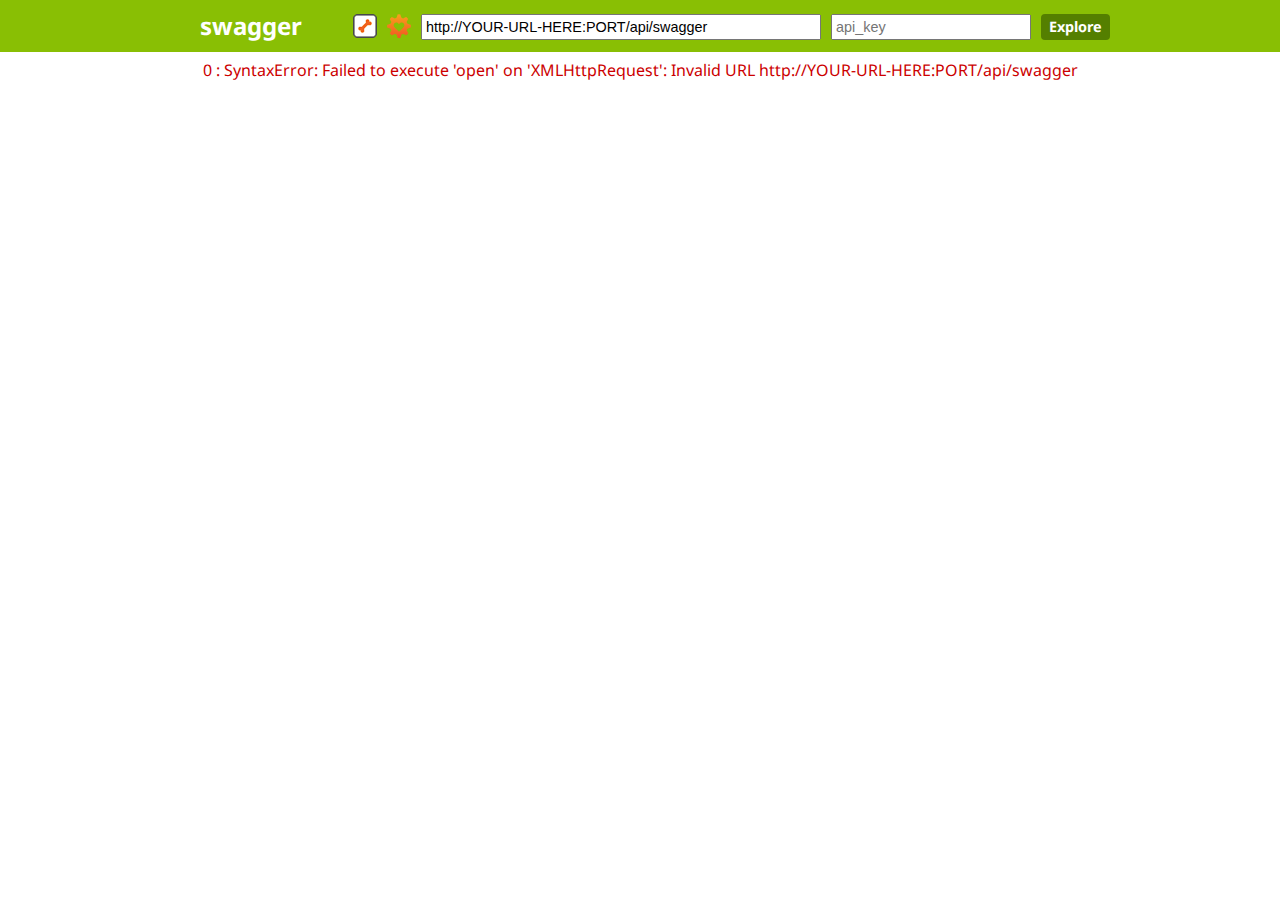
<file: AutoSend/SwaggerUI/index.html>
<html>
<head>
    <title>Swagger UI</title>
    <link href='http://fonts.googleapis.com/css?family=Droid+Sans:400,700' rel='stylesheet' type='text/css'/>
    <link href='css/screen.css' media='screen' rel='stylesheet' type='text/css'/>
    <script src='lib/jquery.min.js' type='text/javascript'></script>
    <script src='lib/jquery.slideto.min.js' type='text/javascript'></script>
    <script src='lib/jquery.wiggle.min.js' type='text/javascript'></script>
    <script src='lib/jquery.ba-bbq.min.js' type='text/javascript'></script>
    <script src='lib/handlebars.runtime-1.0.0.beta.6.js' type='text/javascript'></script>
    <script src='lib/underscore-min.js' type='text/javascript'></script>
    <script src='lib/backbone-min.js' type='text/javascript'></script>
    <script src='lib/swagger.js' type='text/javascript'></script>
    <script src='swagger-ui.js' type='text/javascript'></script>

    <style type="text/css">
        .swagger-ui-wrap {
            max-width: 960px;
            margin-left: auto;
            margin-right: auto;
        }

        .icon-btn {
            cursor: pointer;
        }

        #message-bar {
            min-height: 30px;
            text-align: center;
            padding-top: 10px;
        }

        .message-success {
            color: #89BF04;
        }

        .message-fail {
            color: #cc0000;
        }
    </style>

    <script type="text/javascript">
        $(function () {
            window.swaggerUi = new SwaggerUi({
                discoveryUrl:"http://YOUR-URL-HERE:PORT/api/swagger",
                apiKey:"",
                dom_id:"swagger-ui-container",
                supportHeaderParams: false,
                supportedSubmitMethods: ['get', 'post', 'put']
            });

            window.swaggerUi.load();
        });

    </script>
</head>

<body>
<div id='header'>
    <div class="swagger-ui-wrap">
        <a id="logo" href="http://swagger.wordnik.com">swagger</a>

        <form id='api_selector'>
            <div class='input icon-btn'>
                <img id="show-pet-store-icon" src="images/pet_store_api.png" title="Show Swagger Petstore Example Apis">
            </div>
            <div class='input icon-btn'>
                <img id="show-wordnik-dev-icon" src="images/wordnik_api.png" title="Show Wordnik Developer Apis">
            </div>
            <div class='input'><input placeholder="http://example.com/api" id="input_baseUrl" name="baseUrl"
                                      type="text"/></div>
            <div class='input'><input placeholder="api_key" id="input_apiKey" name="apiKey" type="text"/></div>
            <div class='input'><a id="explore" href="#">Explore</a></div>
        </form>
    </div>
</div>

<div id="message-bar" class="swagger-ui-wrap">
    &nbsp;
</div>

<div id="swagger-ui-container" class="swagger-ui-wrap">

</div>

</body>

</html>
</file>
<file: AutoSend/SwaggerUI/css/screen.css>
html, body, div, span, applet, object, iframe,
h1, h2, h3, h4, h5, h6, p, blockquote, pre,
a, abbr, acronym, address, big, cite, code,
del, dfn, em, img, ins, kbd, q, s, samp,
small, strike, strong, sub, sup, tt, var,
b, u, i, center,
dl, dt, dd, ol, ul, li,
fieldset, form, label, legend,
table, caption, tbody, tfoot, thead, tr, th, td,
article, aside, canvas, details, embed,
figure, figcaption, footer, header, hgroup,
menu, nav, output, ruby, section, summary,
time, mark, audio, video {
  margin: 0;
  padding: 0;
  border: 0;
  font-size: 100%;
  font: inherit;
  vertical-align: baseline; }

body {
  line-height: 1; }

ol, ul {
  list-style: none; }

table {
  border-collapse: collapse;
  border-spacing: 0; }

caption, th, td {
  text-align: left;
  font-weight: normal;
  vertical-align: middle; }

q, blockquote {
  quotes: none; }
  q:before, q:after, blockquote:before, blockquote:after {
    content: "";
    content: none; }

a img {
  border: none; }

article, aside, details, figcaption, figure, footer, header, hgroup, menu, nav, section, summary {
  display: block; }

h1 a, h2 a, h3 a, h4 a, h5 a, h6 a {
  text-decoration: none; }
  h1 a:hover, h2 a:hover, h3 a:hover, h4 a:hover, h5 a:hover, h6 a:hover {
    text-decoration: underline; }
h1 span.divider, h2 span.divider, h3 span.divider, h4 span.divider, h5 span.divider, h6 span.divider {
  color: #aaaaaa; }

h1 {
  color: #547f00;
  color: black;
  font-size: 1.5em;
  line-height: 1.3em;
  padding: 10px 0 10px 0;
  font-family: "Droid Sans", sans-serif;
  font-weight: bold; }

h2 {
  color: #89bf04;
  color: black;
  font-size: 1.3em;
  padding: 10px 0 10px 0; }
  h2 a {
    color: black; }
  h2 span.sub {
    font-size: 0.7em;
    color: #999999;
    font-style: italic; }
    h2 span.sub a {
      color: #777777; }

h3 {
  color: black;
  font-size: 1.1em;
  padding: 10px 0 10px 0; }

div.heading_with_menu {
  float: none;
  clear: both;
  overflow: hidden;
  display: block; }
  div.heading_with_menu h1, div.heading_with_menu h2, div.heading_with_menu h3, div.heading_with_menu h4, div.heading_with_menu h5, div.heading_with_menu h6 {
    display: block;
    clear: none;
    float: left;
    -moz-box-sizing: border-box;
    -webkit-box-sizing: border-box;
    -ms-box-sizing: border-box;
    box-sizing: border-box;
    width: 60%; }
  div.heading_with_menu ul {
    display: block;
    clear: none;
    float: right;
    -moz-box-sizing: border-box;
    -webkit-box-sizing: border-box;
    -ms-box-sizing: border-box;
    box-sizing: border-box;
    margin-top: 10px; }

.body-textarea {
  width: 300px;
  height: 100px;
}

p {
  line-height: 1.4em;
  padding: 0 0 10px 0;
  color: #333333; }

ol {
  margin: 0px 0 10px 0;
  padding: 0 0 0 18px;
  list-style-type: decimal; }
  ol li {
    padding: 5px 0px;
    font-size: 0.9em;
    color: #333333; }

.markdown h3 {
  color: #547f00; }
.markdown h4 {
  color: #666666; }
.markdown pre {
  font-family: "Anonymous Pro", "Menlo", "Consolas", "Bitstream Vera Sans Mono", "Courier New", monospace;
  background-color: #fcf6db;
  border: 1px solid black;
  border-color: #e5e0c6;
  padding: 10px;
  margin: 0 0 10px 0; }
  .markdown pre code {
    line-height: 1.6em; }
.markdown p code, .markdown li code {
  font-family: "Anonymous Pro", "Menlo", "Consolas", "Bitstream Vera Sans Mono", "Courier New", monospace;
  background-color: #f0f0f0;
  color: black;
  padding: 1px 3px; }
.markdown ol, .markdown ul {
  font-family: "Droid Sans", sans-serif;
  margin: 5px 0 10px 0;
  padding: 0 0 0 18px;
  list-style-type: disc; }
  .markdown ol li, .markdown ul li {
    padding: 3px 0px;
    line-height: 1.4em;
    color: #333333; }

div.gist {
  margin: 20px 0 25px 0 !important; }

p.big, div.big p {
  font-size: 1 em;
  margin-bottom: 10px; }

span.weak {
  color: #666666; }
span.blank, span.empty {
  color: #888888;
  font-style: italic; }

a {
  color: #547f00; }

strong {
  font-family: "Droid Sans", sans-serif;
  font-weight: bold;
  font-weight: bold; }

.code {
  font-family: "Anonymous Pro", "Menlo", "Consolas", "Bitstream Vera Sans Mono", "Courier New", monospace; }

pre {
  font-family: "Anonymous Pro", "Menlo", "Consolas", "Bitstream Vera Sans Mono", "Courier New", monospace;
  background-color: #fcf6db;
  border: 1px solid black;
  border-color: #e5e0c6;
  padding: 10px;
  /* white-space: pre-line */ }
  pre code {
    line-height: 1.6em; }

.required {
  font-weight: bold; }

table.fullwidth {
  width: 100%; }
table thead tr th {
  padding: 5px;
  font-size: 0.9em;
  color: #666666;
  border-bottom: 1px solid #999999; }
table tbody tr.offset {
  background-color: #f5f5f5; }
table tbody tr td {
  padding: 6px;
  font-size: 0.9em;
  border-bottom: 1px solid #cccccc;
  vertical-align: top;
  line-height: 1.3em; }
table tbody tr:last-child td {
  border-bottom: none; }
table tbody tr.offset {
  background-color: #f0f0f0; }

form.form_box {
  background-color: #ebf3f9;
  border: 1px solid black;
  border-color: #c3d9ec;
  padding: 10px; }
  form.form_box label {
    color: #0f6ab4 !important; }
  form.form_box input[type=submit] {
    display: block;
    padding: 10px; }
  form.form_box p {
    font-size: 0.9em;
    padding: 0 0 15px 0;
    color: #7e7b6d; }
    form.form_box p a {
      color: #646257; }
    form.form_box p strong {
      color: black; }
    form.form_box p.weak {
      font-size: 0.8em; }
form.formtastic fieldset.inputs ol li p.inline-hints {
  margin-left: 0;
  font-style: italic;
  font-size: 0.9em;
  margin: 0; }
form.formtastic fieldset.inputs ol li label {
  display: block;
  clear: both;
  width: auto;
  padding: 0 0 3px 0;
  color: #666666; }
  form.formtastic fieldset.inputs ol li label abbr {
    padding-left: 3px;
    color: #888888; }
form.formtastic fieldset.inputs ol li.required label {
  color: black; }
form.formtastic fieldset.inputs ol li.string input, form.formtastic fieldset.inputs ol li.url input, form.formtastic fieldset.inputs ol li.numeric input {
  display: block;
  padding: 4px;
  width: auto;
  clear: both; }
  form.formtastic fieldset.inputs ol li.string input.title, form.formtastic fieldset.inputs ol li.url input.title, form.formtastic fieldset.inputs ol li.numeric input.title {
    font-size: 1.3em; }
form.formtastic fieldset.inputs ol li.text textarea {
  font-family: "Droid Sans", sans-serif;
  height: 250px;
  padding: 4px;
  display: block;
  clear: both; }
form.formtastic fieldset.inputs ol li.select select {
  display: block;
  clear: both; }
form.formtastic fieldset.inputs ol li.boolean {
  float: none;
  clear: both;
  overflow: hidden;
  display: block; }
  form.formtastic fieldset.inputs ol li.boolean input {
    display: block;
    float: left;
    clear: none;
    margin: 0 5px 0 0; }
  form.formtastic fieldset.inputs ol li.boolean label {
    display: block;
    float: left;
    clear: none;
    margin: 0;
    padding: 0; }
form.formtastic fieldset.buttons {
  margin: 0;
  padding: 0; }
form.fullwidth ol li.string input, form.fullwidth ol li.url input, form.fullwidth ol li.text textarea, form.fullwidth ol li.numeric input {
  width: 500px !important; }

body {
  font-family: "Droid Sans", sans-serif; }
  body #content_message {
    margin: 10px 15px;
    font-style: italic;
    color: #999999; }
  body #header {
    background-color: #89bf04;
    padding: 14px; }
    body #header a#logo {
      font-size: 1.5em;
      font-weight: bold;
      text-decoration: none;
      background: transparent url(http://swagger.wordnik.com/images/logo_small.png) no-repeat left center;
      padding: 20px 0 20px 40px;
      color: white; }
    body #header form#api_selector {
      display: block;
      clear: none;
      float: right; }
      body #header form#api_selector .input {
        display: block;
        clear: none;
        float: left;
        margin: 0 10px 0 0; }
        body #header form#api_selector .input input {
          font-size: 0.9em;
          padding: 3px;
          margin: 0; }
        body #header form#api_selector .input input#input_baseUrl {
          width: 400px; }
        body #header form#api_selector .input input#input_apiKey {
          width: 200px; }
        body #header form#api_selector .input a#explore {
          display: block;
          text-decoration: none;
          font-weight: bold;
          padding: 6px 8px;
          font-size: 0.9em;
          color: white;
          background-color: #547f00;
          -moz-border-radius: 4px;
          -webkit-border-radius: 4px;
          -o-border-radius: 4px;
          -ms-border-radius: 4px;
          -khtml-border-radius: 4px;
          border-radius: 4px; }
          body #header form#api_selector .input a#explore:hover {
            background-color: #547f00; }
  body p#colophon {
    margin: 0 15px 40px 15px;
    padding: 10px 0;
    font-size: 0.8em;
    border-top: 1px solid #dddddd;
    font-family: "Droid Sans", sans-serif;
    color: #999999;
    font-style: italic; }
    body p#colophon a {
      text-decoration: none;
      color: #547f00; }
  body ul#resources {
    font-family: "Droid Sans", sans-serif;
    font-size: 0.9em; }
    body ul#resources li.resource {
      border-bottom: 1px solid #dddddd; }
      body ul#resources li.resource:last-child {
        border-bottom: none; }
      body ul#resources li.resource div.heading {
        border: 1px solid transparent;
        float: none;
        clear: both;
        overflow: hidden;
        display: block; }
        body ul#resources li.resource div.heading h2 {
          color: #999999;
          padding-left: 0px;
          display: block;
          clear: none;
          float: left;
          font-family: "Droid Sans", sans-serif;
          font-weight: bold; }
          body ul#resources li.resource div.heading h2 a {
            color: #999999; }
            body ul#resources li.resource div.heading h2 a:hover {
              color: black; }
        body ul#resources li.resource div.heading ul.options {
          float: none;
          clear: both;
          overflow: hidden;
          margin: 0;
          padding: 0;
          display: block;
          clear: none;
          float: right;
          margin: 14px 10px 0 0; }
          body ul#resources li.resource div.heading ul.options li {
            float: left;
            clear: none;
            margin: 0;
            padding: 2px 10px;
            border-right: 1px solid #dddddd; }
            body ul#resources li.resource div.heading ul.options li:first-child, body ul#resources li.resource div.heading ul.options li.first {
              padding-left: 0; }
            body ul#resources li.resource div.heading ul.options li:last-child, body ul#resources li.resource div.heading ul.options li.last {
              padding-right: 0;
              border-right: none; }
          body ul#resources li.resource div.heading ul.options li {
            color: #666666;
            font-size: 0.9em; }
            body ul#resources li.resource div.heading ul.options li a {
              color: #aaaaaa;
              text-decoration: none; }
              body ul#resources li.resource div.heading ul.options li a:hover {
                text-decoration: underline;
                color: black; }
      body ul#resources li.resource:hover div.heading h2 a, body ul#resources li.resource.active div.heading h2 a {
        color: black; }
      body ul#resources li.resource:hover div.heading ul.options li a, body ul#resources li.resource.active div.heading ul.options li a {
        color: #555555; }
      body ul#resources li.resource ul.endpoints li.endpoint ul.operations li.operation.get {
        float: none;
        clear: both;
        overflow: hidden;
        display: block;
        margin: 0 0 10px 0;
        padding: 0 0 0 0px; }
        body ul#resources li.resource ul.endpoints li.endpoint ul.operations li.operation.get div.heading {
          float: none;
          clear: both;
          overflow: hidden;
          display: block;
          margin: 0 0 0 0;
          padding: 0;
          background-color: #e7f0f7;
          border: 1px solid black;
          border-color: #c3d9ec; }
          body ul#resources li.resource ul.endpoints li.endpoint ul.operations li.operation.get div.heading h3 {
            display: block;
            clear: none;
            float: left;
            width: auto;
            margin: 0;
            padding: 0;
            line-height: 1.1em;
            color: black; }
            body ul#resources li.resource ul.endpoints li.endpoint ul.operations li.operation.get div.heading h3 span {
              margin: 0;
              padding: 0; }
              body ul#resources li.resource ul.endpoints li.endpoint ul.operations li.operation.get div.heading h3 span.http_method a {
                text-transform: uppercase;
                background-color: #0f6ab4;
                text-decoration: none;
                color: white;
                display: inline-block;
                width: 50px;
                font-size: 0.7em;
                text-align: center;
                padding: 7px 0 4px 0;
                -moz-border-radius: 2px;
                -webkit-border-radius: 2px;
                -o-border-radius: 2px;
                -ms-border-radius: 2px;
                -khtml-border-radius: 2px;
                border-radius: 2px; }
              body ul#resources li.resource ul.endpoints li.endpoint ul.operations li.operation.get div.heading h3 span.path {
                padding-left: 10px; }
                body ul#resources li.resource ul.endpoints li.endpoint ul.operations li.operation.get div.heading h3 span.path a {
                  color: black;
                  text-decoration: none; }
                  body ul#resources li.resource ul.endpoints li.endpoint ul.operations li.operation.get div.heading h3 span.path a:hover {
                    text-decoration: underline; }
          body ul#resources li.resource ul.endpoints li.endpoint ul.operations li.operation.get div.heading ul.options {
            float: none;
            clear: both;
            overflow: hidden;
            margin: 0;
            padding: 0;
            display: block;
            clear: none;
            float: right;
            margin: 6px 10px 0 0; }
            body ul#resources li.resource ul.endpoints li.endpoint ul.operations li.operation.get div.heading ul.options li {
              float: left;
              clear: none;
              margin: 0;
              padding: 2px 10px;
              border-right: 1px solid #dddddd; }
              body ul#resources li.resource ul.endpoints li.endpoint ul.operations li.operation.get div.heading ul.options li:first-child, body ul#resources li.resource ul.endpoints li.endpoint ul.operations li.operation.get div.heading ul.options li.first {
                padding-left: 0; }
              body ul#resources li.resource ul.endpoints li.endpoint ul.operations li.operation.get div.heading ul.options li:last-child, body ul#resources li.resource ul.endpoints li.endpoint ul.operations li.operation.get div.heading ul.options li.last {
                padding-right: 0;
                border-right: none; }
            body ul#resources li.resource ul.endpoints li.endpoint ul.operations li.operation.get div.heading ul.options li {
              border-right-color: #c3d9ec;
              color: #0f6ab4;
              font-size: 0.9em; }
              body ul#resources li.resource ul.endpoints li.endpoint ul.operations li.operation.get div.heading ul.options li a {
                color: #0f6ab4;
                text-decoration: none; }
                body ul#resources li.resource ul.endpoints li.endpoint ul.operations li.operation.get div.heading ul.options li a:hover, body ul#resources li.resource ul.endpoints li.endpoint ul.operations li.operation.get div.heading ul.options li a:active, body ul#resources li.resource ul.endpoints li.endpoint ul.operations li.operation.get div.heading ul.options li a.active {
                  text-decoration: underline; }
        body ul#resources li.resource ul.endpoints li.endpoint ul.operations li.operation.get div.content {
          background-color: #ebf3f9;
          border: 1px solid black;
          border-color: #c3d9ec;
          border-top: none;
          padding: 10px;
          -moz-border-radius-bottomleft: 6px;
          -webkit-border-bottom-left-radius: 6px;
          -o-border-bottom-left-radius: 6px;
          -ms-border-bottom-left-radius: 6px;
          -khtml-border-bottom-left-radius: 6px;
          border-bottom-left-radius: 6px;
          -moz-border-radius-bottomright: 6px;
          -webkit-border-bottom-right-radius: 6px;
          -o-border-bottom-right-radius: 6px;
          -ms-border-bottom-right-radius: 6px;
          -khtml-border-bottom-right-radius: 6px;
          border-bottom-right-radius: 6px;
          margin: 0 0 20px 0; }
          body ul#resources li.resource ul.endpoints li.endpoint ul.operations li.operation.get div.content h4 {
            color: #0f6ab4;
            font-size: 1.1em;
            margin: 0;
            padding: 15px 0 5px 0px; }
          body ul#resources li.resource ul.endpoints li.endpoint ul.operations li.operation.get div.content form input[type='text'].error {
            outline: 2px solid black;
            outline-color: #cc0000; }
          body ul#resources li.resource ul.endpoints li.endpoint ul.operations li.operation.get div.content div.sandbox_header {
            float: none;
            clear: both;
            overflow: hidden;
            display: block; }
            body ul#resources li.resource ul.endpoints li.endpoint ul.operations li.operation.get div.content div.sandbox_header input.submit {
              display: block;
              clear: none;
              float: left;
              padding: 6px 8px; }
            body ul#resources li.resource ul.endpoints li.endpoint ul.operations li.operation.get div.content div.sandbox_header img {
              display: block;
              display: block;
              clear: none;
              float: right; }
            body ul#resources li.resource ul.endpoints li.endpoint ul.operations li.operation.get div.content div.sandbox_header a {
              padding: 4px 0 0 10px;
              color: #6fa5d2;
              display: inline-block;
              font-size: 0.9em; }
          body ul#resources li.resource ul.endpoints li.endpoint ul.operations li.operation.get div.content div.response div.block {
            background-color: #fcf6db;
            border: 1px solid black;
            border-color: #e5e0c6; }
            body ul#resources li.resource ul.endpoints li.endpoint ul.operations li.operation.get div.content div.response div.block pre {
              font-family: "Anonymous Pro", "Menlo", "Consolas", "Bitstream Vera Sans Mono", "Courier New", monospace;
              padding: 10px;
              font-size: 0.9em;
              max-height: 400px;
              overflow-y: auto; }
      body ul#resources li.resource ul.endpoints li.endpoint ul.operations li.operation.post {
        float: none;
        clear: both;
        overflow: hidden;
        display: block;
        margin: 0 0 10px 0;
        padding: 0 0 0 0px; }
        body ul#resources li.resource ul.endpoints li.endpoint ul.operations li.operation.post div.heading {
          float: none;
          clear: both;
          overflow: hidden;
          display: block;
          margin: 0 0 0 0;
          padding: 0;
          background-color: #e7f6ec;
          border: 1px solid black;
          border-color: #c3e8d1; }
          body ul#resources li.resource ul.endpoints li.endpoint ul.operations li.operation.post div.heading h3 {
            display: block;
            clear: none;
            float: left;
            width: auto;
            margin: 0;
            padding: 0;
            line-height: 1.1em;
            color: black; }
            body ul#resources li.resource ul.endpoints li.endpoint ul.operations li.operation.post div.heading h3 span {
              margin: 0;
              padding: 0; }
              body ul#resources li.resource ul.endpoints li.endpoint ul.operations li.operation.post div.heading h3 span.http_method a {
                text-transform: uppercase;
                background-color: #10a54a;
                text-decoration: none;
                color: white;
                display: inline-block;
                width: 50px;
                font-size: 0.7em;
                text-align: center;
                padding: 7px 0 4px 0;
                -moz-border-radius: 2px;
                -webkit-border-radius: 2px;
                -o-border-radius: 2px;
                -ms-border-radius: 2px;
                -khtml-border-radius: 2px;
                border-radius: 2px; }
              body ul#resources li.resource ul.endpoints li.endpoint ul.operations li.operation.post div.heading h3 span.path {
                padding-left: 10px; }
                body ul#resources li.resource ul.endpoints li.endpoint ul.operations li.operation.post div.heading h3 span.path a {
                  color: black;
                  text-decoration: none; }
                  body ul#resources li.resource ul.endpoints li.endpoint ul.operations li.operation.post div.heading h3 span.path a:hover {
                    text-decoration: underline; }
          body ul#resources li.resource ul.endpoints li.endpoint ul.operations li.operation.post div.heading ul.options {
            float: none;
            clear: both;
            overflow: hidden;
            margin: 0;
            padding: 0;
            display: block;
            clear: none;
            float: right;
            margin: 6px 10px 0 0; }
            body ul#resources li.resource ul.endpoints li.endpoint ul.operations li.operation.post div.heading ul.options li {
              float: left;
              clear: none;
              margin: 0;
              padding: 2px 10px;
              border-right: 1px solid #dddddd; }
              body ul#resources li.resource ul.endpoints li.endpoint ul.operations li.operation.post div.heading ul.options li:first-child, body ul#resources li.resource ul.endpoints li.endpoint ul.operations li.operation.post div.heading ul.options li.first {
                padding-left: 0; }
              body ul#resources li.resource ul.endpoints li.endpoint ul.operations li.operation.post div.heading ul.options li:last-child, body ul#resources li.resource ul.endpoints li.endpoint ul.operations li.operation.post div.heading ul.options li.last {
                padding-right: 0;
                border-right: none; }
            body ul#resources li.resource ul.endpoints li.endpoint ul.operations li.operation.post div.heading ul.options li {
              border-right-color: #c3e8d1;
              color: #10a54a;
              font-size: 0.9em; }
              body ul#resources li.resource ul.endpoints li.endpoint ul.operations li.operation.post div.heading ul.options li a {
                color: #10a54a;
                text-decoration: none; }
                body ul#resources li.resource ul.endpoints li.endpoint ul.operations li.operation.post div.heading ul.options li a:hover, body ul#resources li.resource ul.endpoints li.endpoint ul.operations li.operation.post div.heading ul.options li a:active, body ul#resources li.resource ul.endpoints li.endpoint ul.operations li.operation.post div.heading ul.options li a.active {
                  text-decoration: underline; }
        body ul#resources li.resource ul.endpoints li.endpoint ul.operations li.operation.post div.content {
          background-color: #ebf7f0;
          border: 1px solid black;
          border-color: #c3e8d1;
          border-top: none;
          padding: 10px;
          -moz-border-radius-bottomleft: 6px;
          -webkit-border-bottom-left-radius: 6px;
          -o-border-bottom-left-radius: 6px;
          -ms-border-bottom-left-radius: 6px;
          -khtml-border-bottom-left-radius: 6px;
          border-bottom-left-radius: 6px;
          -moz-border-radius-bottomright: 6px;
          -webkit-border-bottom-right-radius: 6px;
          -o-border-bottom-right-radius: 6px;
          -ms-border-bottom-right-radius: 6px;
          -khtml-border-bottom-right-radius: 6px;
          border-bottom-right-radius: 6px;
          margin: 0 0 20px 0; }
          body ul#resources li.resource ul.endpoints li.endpoint ul.operations li.operation.post div.content h4 {
            color: #10a54a;
            font-size: 1.1em;
            margin: 0;
            padding: 15px 0 5px 0px; }
          body ul#resources li.resource ul.endpoints li.endpoint ul.operations li.operation.post div.content form input[type='text'].error {
            outline: 2px solid black;
            outline-color: #cc0000; }
          body ul#resources li.resource ul.endpoints li.endpoint ul.operations li.operation.post div.content div.sandbox_header {
            float: none;
            clear: both;
            overflow: hidden;
            display: block; }
            body ul#resources li.resource ul.endpoints li.endpoint ul.operations li.operation.post div.content div.sandbox_header input.submit {
              display: block;
              clear: none;
              float: left;
              padding: 6px 8px; }
            body ul#resources li.resource ul.endpoints li.endpoint ul.operations li.operation.post div.content div.sandbox_header img {
              display: block;
              display: block;
              clear: none;
              float: right; }
            body ul#resources li.resource ul.endpoints li.endpoint ul.operations li.operation.post div.content div.sandbox_header a {
              padding: 4px 0 0 10px;
              color: #6fc992;
              display: inline-block;
              font-size: 0.9em; }
          body ul#resources li.resource ul.endpoints li.endpoint ul.operations li.operation.post div.content div.response div.block {
            background-color: #fcf6db;
            border: 1px solid black;
            border-color: #e5e0c6; }
            body ul#resources li.resource ul.endpoints li.endpoint ul.operations li.operation.post div.content div.response div.block pre {
              font-family: "Anonymous Pro", "Menlo", "Consolas", "Bitstream Vera Sans Mono", "Courier New", monospace;
              padding: 10px;
              font-size: 0.9em;
              max-height: 400px;
              overflow-y: auto; }
      body ul#resources li.resource ul.endpoints li.endpoint ul.operations li.operation.put {
        float: none;
        clear: both;
        overflow: hidden;
        display: block;
        margin: 0 0 10px 0;
        padding: 0 0 0 0px; }
        body ul#resources li.resource ul.endpoints li.endpoint ul.operations li.operation.put div.heading {
          float: none;
          clear: both;
          overflow: hidden;
          display: block;
          margin: 0 0 0 0;
          padding: 0;
          background-color: #f9f2e9;
          border: 1px solid black;
          border-color: #f0e0ca; }
          body ul#resources li.resource ul.endpoints li.endpoint ul.operations li.operation.put div.heading h3 {
            display: block;
            clear: none;
            float: left;
            width: auto;
            margin: 0;
            padding: 0;
            line-height: 1.1em;
            color: black; }
            body ul#resources li.resource ul.endpoints li.endpoint ul.operations li.operation.put div.heading h3 span {
              margin: 0;
              padding: 0; }
              body ul#resources li.resource ul.endpoints li.endpoint ul.operations li.operation.put div.heading h3 span.http_method a {
                text-transform: uppercase;
                background-color: #c5862b;
                text-decoration: none;
                color: white;
                display: inline-block;
                width: 50px;
                font-size: 0.7em;
                text-align: center;
                padding: 7px 0 4px 0;
                -moz-border-radius: 2px;
                -webkit-border-radius: 2px;
                -o-border-radius: 2px;
                -ms-border-radius: 2px;
                -khtml-border-radius: 2px;
                border-radius: 2px; }
              body ul#resources li.resource ul.endpoints li.endpoint ul.operations li.operation.put div.heading h3 span.path {
                padding-left: 10px; }
                body ul#resources li.resource ul.endpoints li.endpoint ul.operations li.operation.put div.heading h3 span.path a {
                  color: black;
                  text-decoration: none; }
                  body ul#resources li.resource ul.endpoints li.endpoint ul.operations li.operation.put div.heading h3 span.path a:hover {
                    text-decoration: underline; }
          body ul#resources li.resource ul.endpoints li.endpoint ul.operations li.operation.put div.heading ul.options {
            float: none;
            clear: both;
            overflow: hidden;
            margin: 0;
            padding: 0;
            display: block;
            clear: none;
            float: right;
            margin: 6px 10px 0 0; }
            body ul#resources li.resource ul.endpoints li.endpoint ul.operations li.operation.put div.heading ul.options li {
              float: left;
              clear: none;
              margin: 0;
              padding: 2px 10px;
              border-right: 1px solid #dddddd; }
              body ul#resources li.resource ul.endpoints li.endpoint ul.operations li.operation.put div.heading ul.options li:first-child, body ul#resources li.resource ul.endpoints li.endpoint ul.operations li.operation.put div.heading ul.options li.first {
                padding-left: 0; }
              body ul#resources li.resource ul.endpoints li.endpoint ul.operations li.operation.put div.heading ul.options li:last-child, body ul#resources li.resource ul.endpoints li.endpoint ul.operations li.operation.put div.heading ul.options li.last {
                padding-right: 0;
                border-right: none; }
            body ul#resources li.resource ul.endpoints li.endpoint ul.operations li.operation.put div.heading ul.options li {
              border-right-color: #f0e0ca;
              color: #c5862b;
              font-size: 0.9em; }
              body ul#resources li.resource ul.endpoints li.endpoint ul.operations li.operation.put div.heading ul.options li a {
                color: #c5862b;
                text-decoration: none; }
                body ul#resources li.resource ul.endpoints li.endpoint ul.operations li.operation.put div.heading ul.options li a:hover, body ul#resources li.resource ul.endpoints li.endpoint ul.operations li.operation.put div.heading ul.options li a:active, body ul#resources li.resource ul.endpoints li.endpoint ul.operations li.operation.put div.heading ul.options li a.active {
                  text-decoration: underline; }
        body ul#resources li.resource ul.endpoints li.endpoint ul.operations li.operation.put div.content {
          background-color: #faf5ee;
          border: 1px solid black;
          border-color: #f0e0ca;
          border-top: none;
          padding: 10px;
          -moz-border-radius-bottomleft: 6px;
          -webkit-border-bottom-left-radius: 6px;
          -o-border-bottom-left-radius: 6px;
          -ms-border-bottom-left-radius: 6px;
          -khtml-border-bottom-left-radius: 6px;
          border-bottom-left-radius: 6px;
          -moz-border-radius-bottomright: 6px;
          -webkit-border-bottom-right-radius: 6px;
          -o-border-bottom-right-radius: 6px;
          -ms-border-bottom-right-radius: 6px;
          -khtml-border-bottom-right-radius: 6px;
          border-bottom-right-radius: 6px;
          margin: 0 0 20px 0; }
          body ul#resources li.resource ul.endpoints li.endpoint ul.operations li.operation.put div.content h4 {
            color: #c5862b;
            font-size: 1.1em;
            margin: 0;
            padding: 15px 0 5px 0px; }
          body ul#resources li.resource ul.endpoints li.endpoint ul.operations li.operation.put div.content form input[type='text'].error {
            outline: 2px solid black;
            outline-color: #cc0000; }
          body ul#resources li.resource ul.endpoints li.endpoint ul.operations li.operation.put div.content div.sandbox_header {
            float: none;
            clear: both;
            overflow: hidden;
            display: block; }
            body ul#resources li.resource ul.endpoints li.endpoint ul.operations li.operation.put div.content div.sandbox_header input.submit {
              display: block;
              clear: none;
              float: left;
              padding: 6px 8px; }
            body ul#resources li.resource ul.endpoints li.endpoint ul.operations li.operation.put div.content div.sandbox_header img {
              display: block;
              display: block;
              clear: none;
              float: right; }
            body ul#resources li.resource ul.endpoints li.endpoint ul.operations li.operation.put div.content div.sandbox_header a {
              padding: 4px 0 0 10px;
              color: #dcb67f;
              display: inline-block;
              font-size: 0.9em; }
          body ul#resources li.resource ul.endpoints li.endpoint ul.operations li.operation.put div.content div.response div.block {
            background-color: #fcf6db;
            border: 1px solid black;
            border-color: #e5e0c6; }
            body ul#resources li.resource ul.endpoints li.endpoint ul.operations li.operation.put div.content div.response div.block pre {
              font-family: "Anonymous Pro", "Menlo", "Consolas", "Bitstream Vera Sans Mono", "Courier New", monospace;
              padding: 10px;
              font-size: 0.9em;
              max-height: 400px;
              overflow-y: auto; }
      body ul#resources li.resource ul.endpoints li.endpoint ul.operations li.operation.delete {
        float: none;
        clear: both;
        overflow: hidden;
        display: block;
        margin: 0 0 10px 0;
        padding: 0 0 0 0px; }
        body ul#resources li.resource ul.endpoints li.endpoint ul.operations li.operation.delete div.heading {
          float: none;
          clear: both;
          overflow: hidden;
          display: block;
          margin: 0 0 0 0;
          padding: 0;
          background-color: #f5e8e8;
          border: 1px solid black;
          border-color: #e8c6c7; }
          body ul#resources li.resource ul.endpoints li.endpoint ul.operations li.operation.delete div.heading h3 {
            display: block;
            clear: none;
            float: left;
            width: auto;
            margin: 0;
            padding: 0;
            line-height: 1.1em;
            color: black; }
            body ul#resources li.resource ul.endpoints li.endpoint ul.operations li.operation.delete div.heading h3 span {
              margin: 0;
              padding: 0; }
              body ul#resources li.resource ul.endpoints li.endpoint ul.operations li.operation.delete div.heading h3 span.http_method a {
                text-transform: uppercase;
                background-color: #a41e22;
                text-decoration: none;
                color: white;
                display: inline-block;
                width: 50px;
                font-size: 0.7em;
                text-align: center;
                padding: 7px 0 4px 0;
                -moz-border-radius: 2px;
                -webkit-border-radius: 2px;
                -o-border-radius: 2px;
                -ms-border-radius: 2px;
                -khtml-border-radius: 2px;
                border-radius: 2px; }
              body ul#resources li.resource ul.endpoints li.endpoint ul.operations li.operation.delete div.heading h3 span.path {
                padding-left: 10px; }
                body ul#resources li.resource ul.endpoints li.endpoint ul.operations li.operation.delete div.heading h3 span.path a {
                  color: black;
                  text-decoration: none; }
                  body ul#resources li.resource ul.endpoints li.endpoint ul.operations li.operation.delete div.heading h3 span.path a:hover {
                    text-decoration: underline; }
          body ul#resources li.resource ul.endpoints li.endpoint ul.operations li.operation.delete div.heading ul.options {
            float: none;
            clear: both;
            overflow: hidden;
            margin: 0;
            padding: 0;
            display: block;
            clear: none;
            float: right;
            margin: 6px 10px 0 0; }
            body ul#resources li.resource ul.endpoints li.endpoint ul.operations li.operation.delete div.heading ul.options li {
              float: left;
              clear: none;
              margin: 0;
              padding: 2px 10px;
              border-right: 1px solid #dddddd; }
              body ul#resources li.resource ul.endpoints li.endpoint ul.operations li.operation.delete div.heading ul.options li:first-child, body ul#resources li.resource ul.endpoints li.endpoint ul.operations li.operation.delete div.heading ul.options li.first {
                padding-left: 0; }
              body ul#resources li.resource ul.endpoints li.endpoint ul.operations li.operation.delete div.heading ul.options li:last-child, body ul#resources li.resource ul.endpoints li.endpoint ul.operations li.operation.delete div.heading ul.options li.last {
                padding-right: 0;
                border-right: none; }
            body ul#resources li.resource ul.endpoints li.endpoint ul.operations li.operation.delete div.heading ul.options li {
              border-right-color: #e8c6c7;
              color: #a41e22;
              font-size: 0.9em; }
              body ul#resources li.resource ul.endpoints li.endpoint ul.operations li.operation.delete div.heading ul.options li a {
                color: #a41e22;
                text-decoration: none; }
                body ul#resources li.resource ul.endpoints li.endpoint ul.operations li.operation.delete div.heading ul.options li a:hover, body ul#resources li.resource ul.endpoints li.endpoint ul.operations li.operation.delete div.heading ul.options li a:active, body ul#resources li.resource ul.endpoints li.endpoint ul.operations li.operation.delete div.heading ul.options li a.active {
                  text-decoration: underline; }
        body ul#resources li.resource ul.endpoints li.endpoint ul.operations li.operation.delete div.content {
          background-color: #f7eded;
          border: 1px solid black;
          border-color: #e8c6c7;
          border-top: none;
          padding: 10px;
          -moz-border-radius-bottomleft: 6px;
          -webkit-border-bottom-left-radius: 6px;
          -o-border-bottom-left-radius: 6px;
          -ms-border-bottom-left-radius: 6px;
          -khtml-border-bottom-left-radius: 6px;
          border-bottom-left-radius: 6px;
          -moz-border-radius-bottomright: 6px;
          -webkit-border-bottom-right-radius: 6px;
          -o-border-bottom-right-radius: 6px;
          -ms-border-bottom-right-radius: 6px;
          -khtml-border-bottom-right-radius: 6px;
          border-bottom-right-radius: 6px;
          margin: 0 0 20px 0; }
          body ul#resources li.resource ul.endpoints li.endpoint ul.operations li.operation.delete div.content h4 {
            color: #a41e22;
            font-size: 1.1em;
            margin: 0;
            padding: 15px 0 5px 0px; }
          body ul#resources li.resource ul.endpoints li.endpoint ul.operations li.operation.delete div.content form input[type='text'].error {
            outline: 2px solid black;
            outline-color: #cc0000; }
          body ul#resources li.resource ul.endpoints li.endpoint ul.operations li.operation.delete div.content div.sandbox_header {
            float: none;
            clear: both;
            overflow: hidden;
            display: block; }
            body ul#resources li.resource ul.endpoints li.endpoint ul.operations li.operation.delete div.content div.sandbox_header input.submit {
              display: block;
              clear: none;
              float: left;
              padding: 6px 8px; }
            body ul#resources li.resource ul.endpoints li.endpoint ul.operations li.operation.delete div.content div.sandbox_header img {
              display: block;
              display: block;
              clear: none;
              float: right; }
            body ul#resources li.resource ul.endpoints li.endpoint ul.operations li.operation.delete div.content div.sandbox_header a {
              padding: 4px 0 0 10px;
              color: #c8787a;
              display: inline-block;
              font-size: 0.9em; }
          body ul#resources li.resource ul.endpoints li.endpoint ul.operations li.operation.delete div.content div.response div.block {
            background-color: #fcf6db;
            border: 1px solid black;
            border-color: #e5e0c6; }
            body ul#resources li.resource ul.endpoints li.endpoint ul.operations li.operation.delete div.content div.response div.block pre {
              font-family: "Anonymous Pro", "Menlo", "Consolas", "Bitstream Vera Sans Mono", "Courier New", monospace;
              padding: 10px;
              font-size: 0.9em;
              max-height: 400px;
              overflow-y: auto; }
</file>
